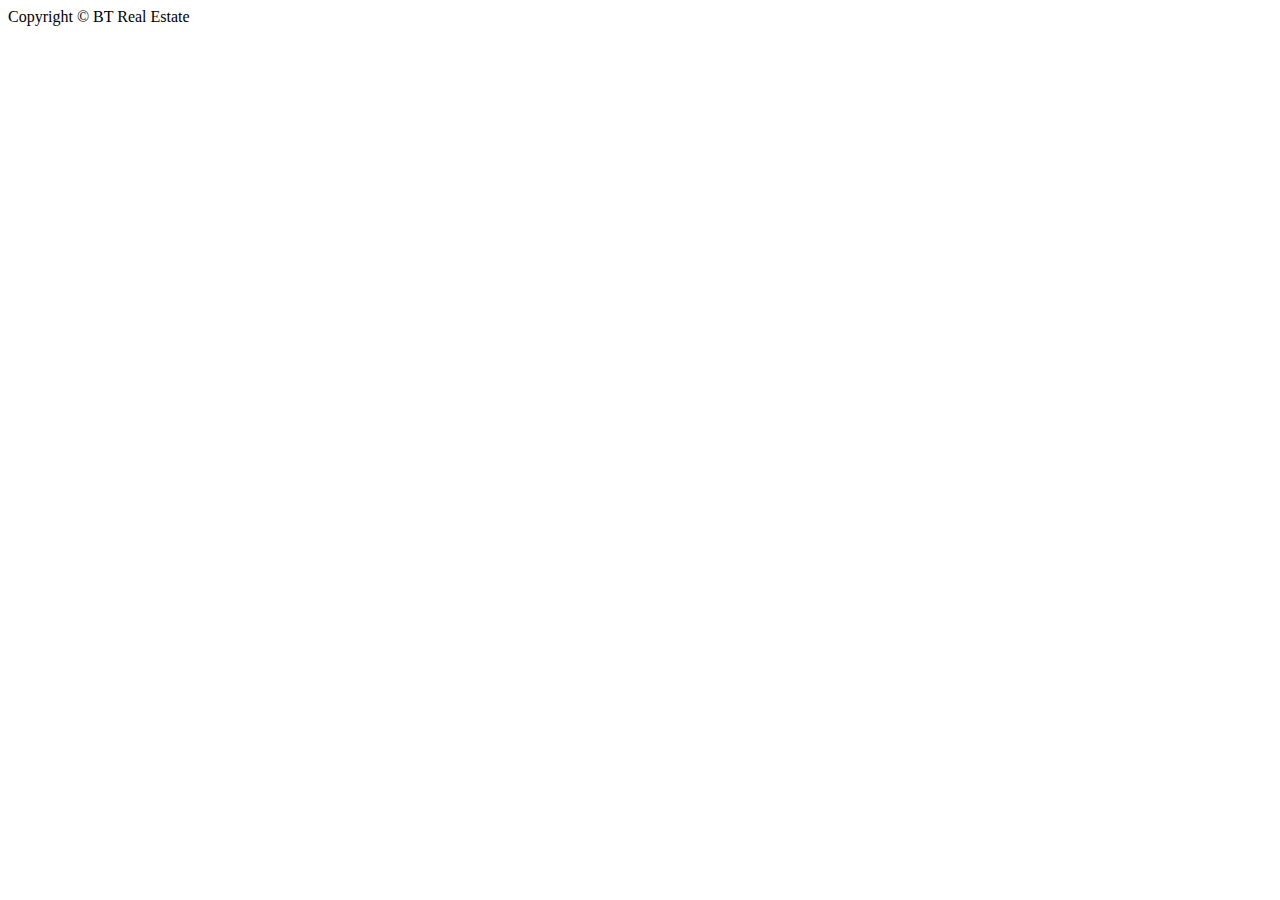
<file: templates/partials/_footer.html>
<!DOCTYPE html>
<html lang="en">
<head>
    <meta charset="UTF-8">
    <title>Title</title>
</head>
<body>
<!-- Footer -->
   <footer id="main-footer" class="py-4 bg-primary text-white text-center">
    Copyright &copy;
    <span class="year"></span> BT Real Estate
   </footer>

</body>
</html>
</file>
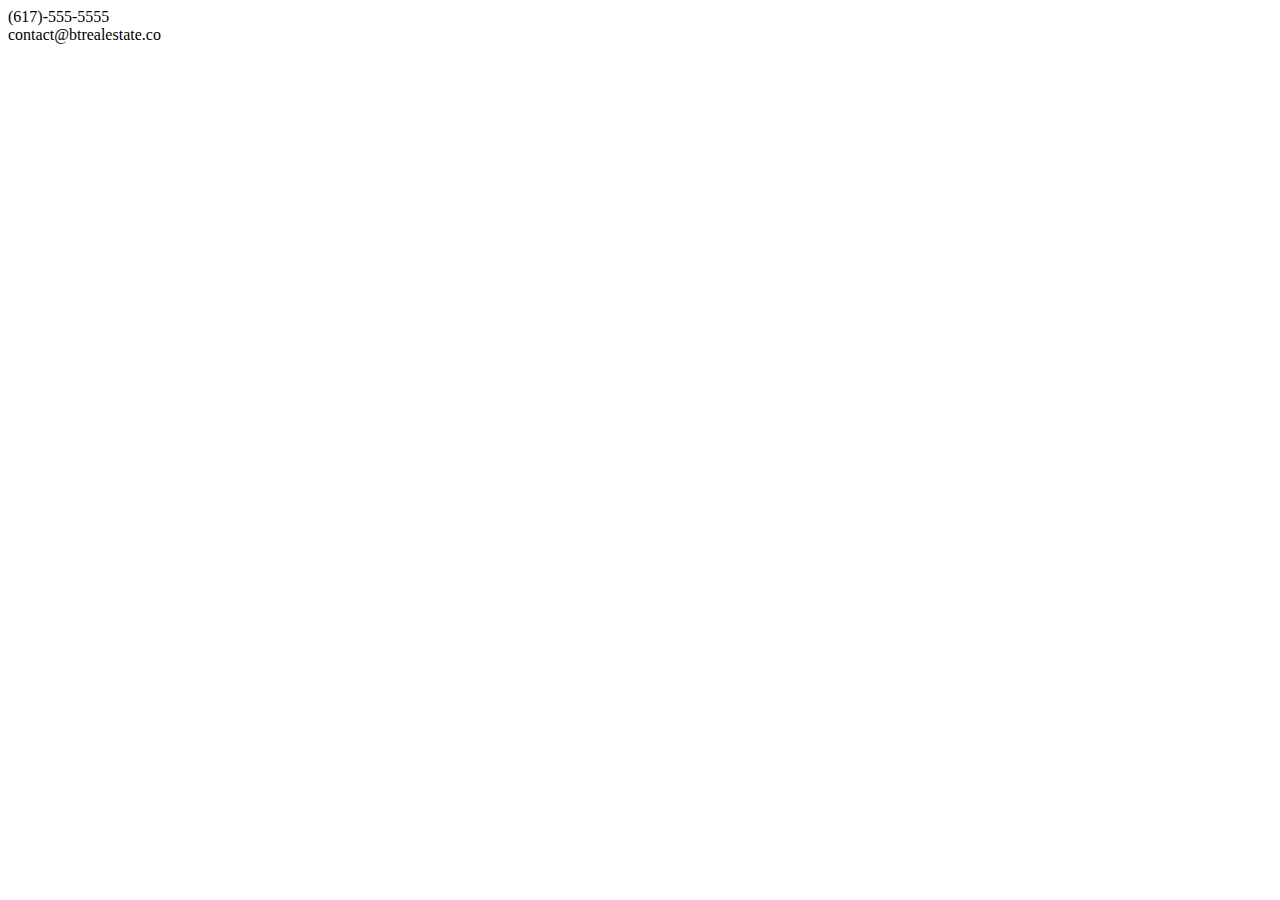
<file: templates/partials/_topbar.html>
<!DOCTYPE html>
<html lang="en">
<head>
    <meta charset="UTF-8">
    <title>Title</title>
</head>
<body>
<!-- Top Bar -->
  <section id="top-bar" class="p-3">
    <div class="container">
      <div class="row">
        <div class="col-md-4">
          <i class="fas fa-phone"></i> (617)-555-5555
        </div>
        <div class="col-md-4">
          <i class="fas fa-envelope-open"></i> contact@btrealestate.co
        </div>
        <div class="col-md-4">
          <div class="social text-right">
            <a href="#">
              <i class="fab fa-twitter"></i>
            </a>
            <a href="#">
              <i class="fab fa-facebook"></i>
            </a>
            <a href="#">
              <i class="fab fa-linkedin"></i>
            </a>
            <a href="#">
              <i class="fab fa-instagram"></i>
            </a>
            <a href="#">
              <i class="fab fa-pinterest"></i>
            </a>
          </div>
        </div>
      </div>
    </div>
  </section>

</body>
</html>
</file>
